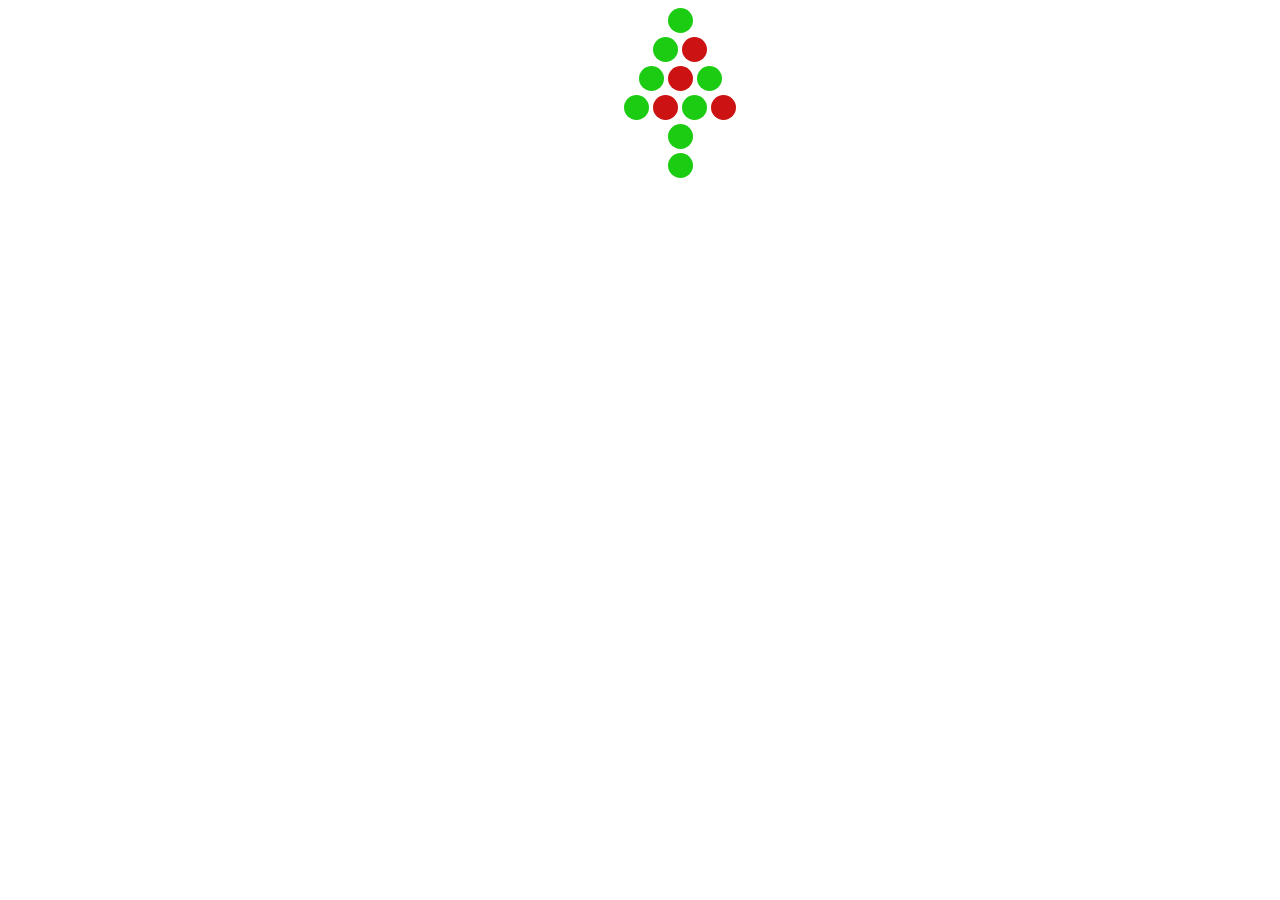
<file: project.html>
<!DOCTYPE html>
<html>
  <head>
    <title>Christmas tree</title>
    <style>
        ul {
          list-style-type: none;
          display: inline-block;
          text-align: center;
          width: 100%;
          margin: 0;
        }

        li {
          height: 25px;
          width: 25px;
          background-color: #abb;
          border-radius: 50%;
          display: inline-block;
        }

        li:nth-child( even ) {
      background-color: #cc1212;

        }
          li:nth-child( odd ) {
      background-color: #1bcc12;

        }
        ul:nth-last-child {
      background-color: #4f3c04;
    </style>
  </head>
  <body>
    <div>
      <ul>
        <li></li>
      </ul>
      <ul>
        <li></li>
        <li></li>
      </ul>
      <ul>
        <li></li>
        <li></li>
        <li></li>
      </ul>
      <ul>
        <li></li>
        <li></li>
        <li></li>
        <li></li>
      </ul>
      <ul>
        <li class="brown"></li>
      </ul>
      <ul>
        <li class="brown"></li>
      </ul>
    </div>
  </body>
</html>
</file>
